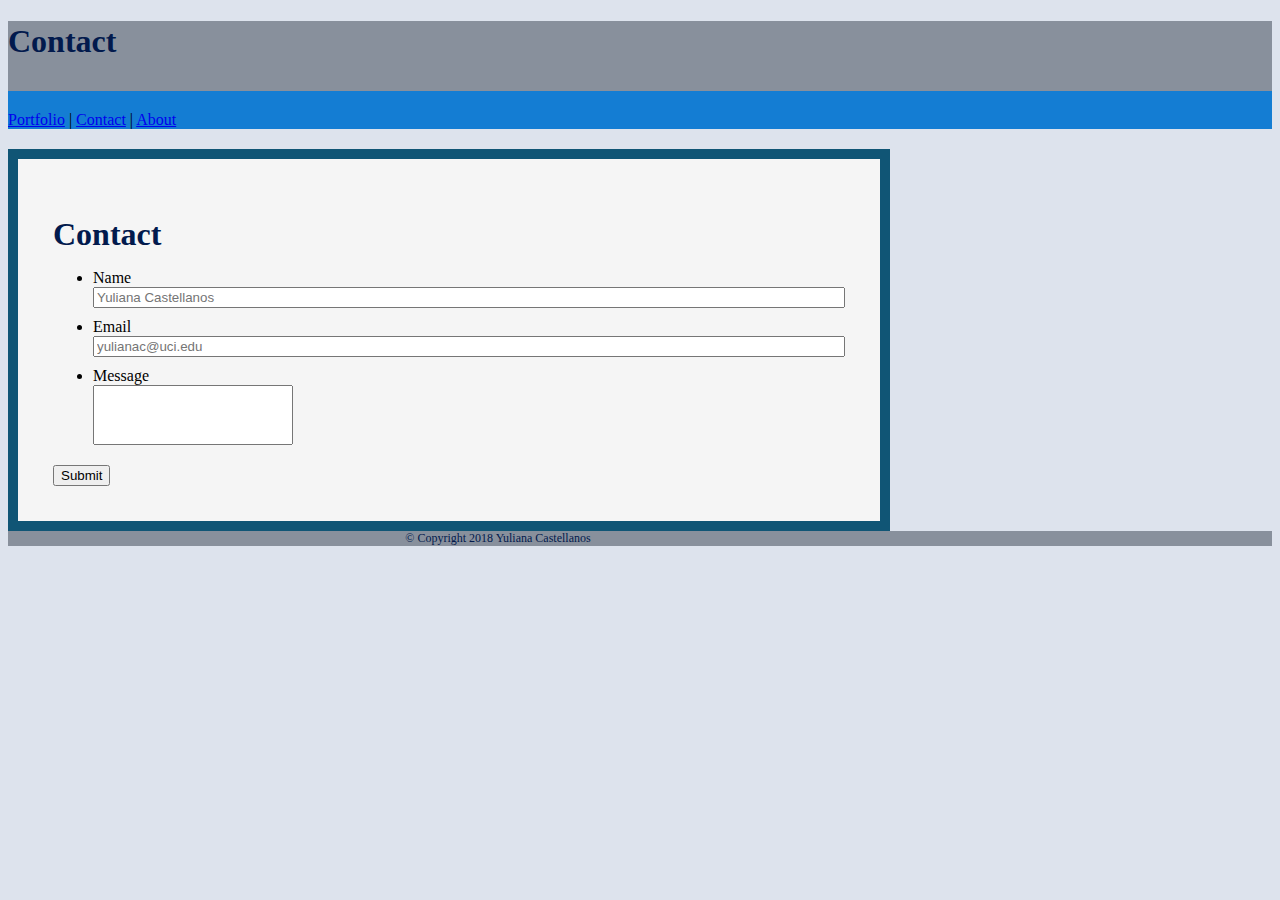
<file: contact.html>
<!DOCTYPE html>

<head>
	<title>Contact</title>

	<link rel="stylesheet" type="text/css" href="assets/css/style.css">
	<link rel="Contact" type="contact" href="contact.html">
	<link rel="Portfolio" type="Portfolio" href="portfolio.html">
	<link rel="About" type="About" href="index.html">
</head>

<body>
	<header>
		<h1>Contact</h1>
	</header>

	<div>
		<nav>
			<a href="portfolio.html">Portfolio</a> |
			<a href="contact.html"> Contact</a> |
			<a href="index.html">About</a>
		</nav>
		
	</div>


	<div id="main-container" class="container">

		<section class="main-bio">

			<h1>Contact</h1>

            <form id="contact-form">
                <ul>
                    <li>
                        <label for="name">Name</label>
                        <input type="text" name="name" id="name" placeholder="Yuliana Castellanos"
                        required="required">
                    </li>
                    <li>
                        <label for="email">Email</label>
                        <input type="text" name="email" id="email" placeholder="yulianac@uci.edu"
                        required="required">
                    </li>
                    <li>
                        <label for="message">Message</label>
                        <input id="message" type="text" name="Message" value="">
                    </li>
                </ul>
                    <input type="submit" name="submit">  
            </form>

		</section>
	</div>
	<footer>
		<div class="container">
			&copy; Copyright 2018 Yuliana Castellanos
		</div>
	</footer>
</body>

</html>
</file>
<file: assets/css/style.css>
*{
    box-sizing: border-box;
}

body {
    font-family: 'Segoe UI', Tahoma, Geneva;
    background: rgba(194, 205, 223, 0.555);
}


header {
    background-color: rgba(69, 78, 92, 0.555);
    padding-bottom: 15px;
    line-height: 40px;
    
}

nav {
    margin: 0;
    background-color: rgb(20, 125, 211);
    padding-top: 20px;
}

.container {
    width:100%;
    max-width: 980px;
    margin: 25 auto;
    clear: both;
    
}

h1, h4, p {
    margin-bottom:15px;
    color:rgb(2, 26, 77)

}
#main-container {
    padding-top: 20px;

}

.main-bio {
    background: whitesmoke;
    padding:35px;
    width:90%;
    float: left;
    border: 10px solid rgb(16, 85, 117);
}

.travel {
    width: 350px;
    overflow: auto;
    position: relative;
    float: left;
    margin: 30px 0 15px;
}
#contact-form ul {
    margin-bottom:20px;
}
#contact-form li {
    margin-bottom: 10px;
}

label,
input[type=text],
input[type-email],
textarea {
    display: block;
    width: 100%;
}

#message {
    width: 200px;
    height: 60px;
}
footer {
    background: rgba(69, 78, 92, 0.555);
    color: rgb(2, 26, 77); 
    clear: both;
    font-size: 12px;
    text-align: center;

}
@media only screen and (max-width: 640px) {
    body {
        background-color: rgb(190, 40, 40);
    }
}
@media only screen and (max-width: 768px) {
    [class*="col-"] {
        width: 100%;
    }
    
}
</file>
